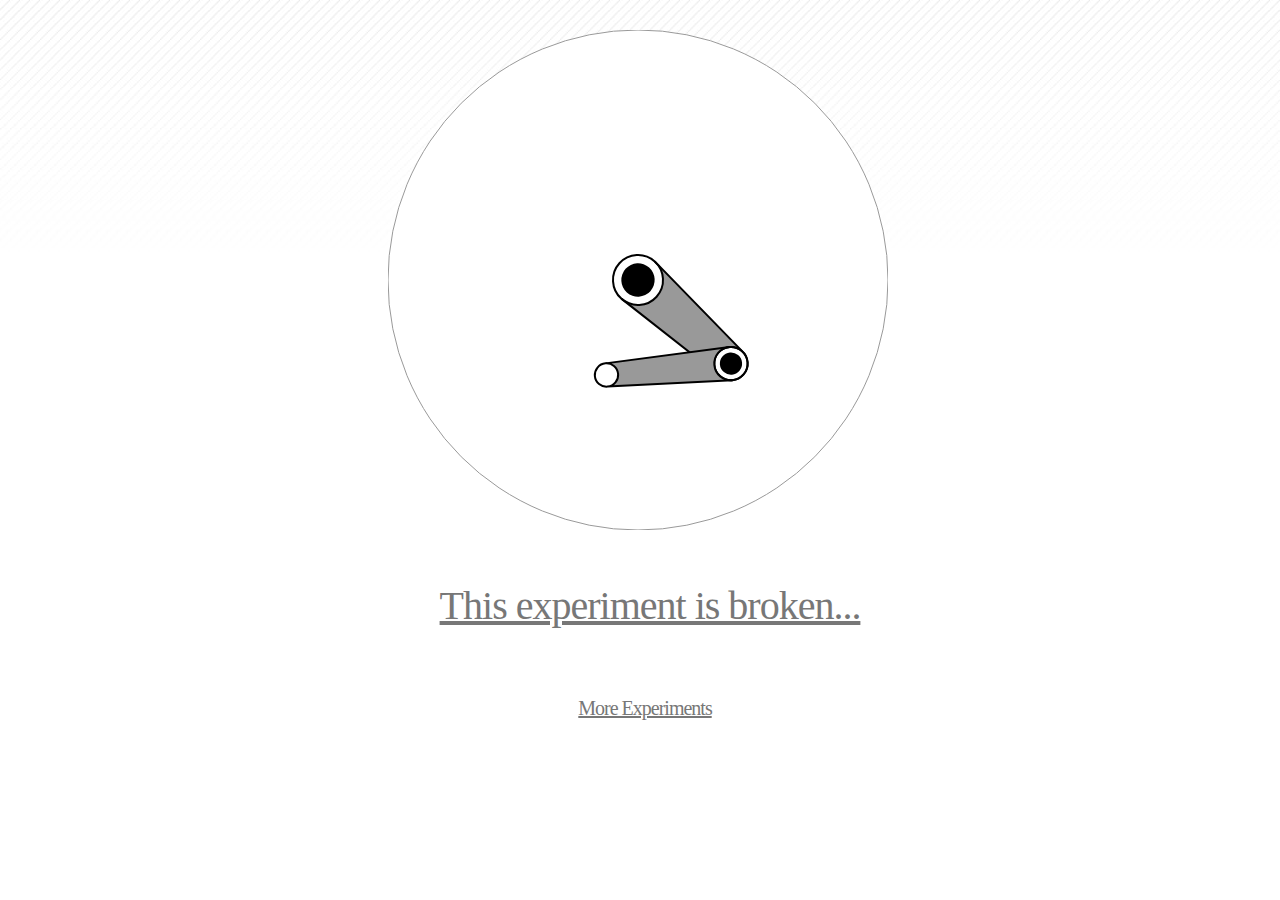
<file: index.html>
<!DOCTYPE html>
<html lang="en">
<head>
    <meta http-equiv="Content-Type" content="text/html; charset=utf-8"/>

    <title>Andrew Hoyer | Robotic Arm</title>
    <link rel="stylesheet" href="assets/reset.css" type="text/css" charset="utf-8">
    <link rel="stylesheet" href="assets/main.css" type="text/css" charset="utf-8">
</head>
<body>
    <div style="width: 505px; margin: 0 auto">
    	<iframe style="border: none;" width="505px" height="505px" src="arm.html">Whoopsie! You need a browser that can support iframes! I suggest Firefox, its pretty darn handy.</iframe>
    </div>
    <p class="warning"><a href="http://andrew-hoyer.com/blog/2010/08/10/the-state-of-things/">This experiment is broken...</a></p>
    <p class="social"><a href="http://andrew-hoyer.com/experiments/">More Experiments</a></p>
</body>
</html>
</file>
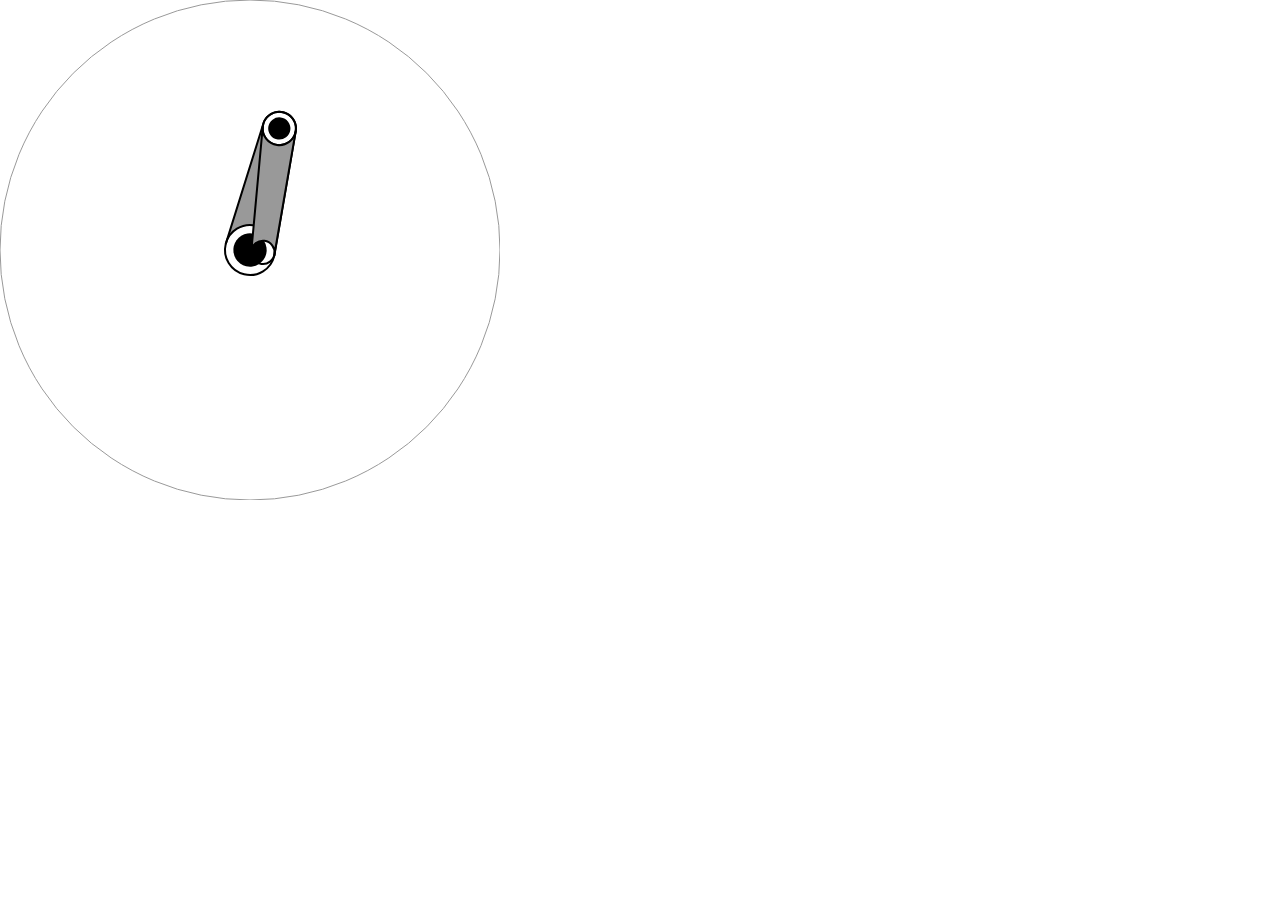
<file: arm.html>
<!DOCTYPE html PUBLIC "-//W3C//DTD HTML 4.01//EN"
   "http://www.w3.org/TR/html4/strict.dtd">
<html lang="en">
<head>
	<meta http-equiv="Content-Type" content="text/html; charset=utf-8">
	<title>ROBOARM</title>
	
	<script type="text/javascript" src="source/arm.js"></script>
	<script type="text/javascript" src="source/baconandeggs.js"></script>
</head>
<body onload="init()" style="margin:0;padding:0">
	<canvas style="margin:0;padding:0" id="canvas" width="500px" height="500px"></canvas>
</body>
</html>
</file>
<file: assets/main.css>
body {
    font-family: georgia, serif;
    width: 760px;
    margin: 30px auto 50px;
    color: #777;
    letter-spacing: -0.05em;
    font-size: 20px;
    background: url(background.jpg) repeat-x top left;
}

a, a:visited {
    color: #777;
}

strong {
    font-weight: bold;
}

p {
    margin: 1em 0 1.5em;
    text-indent: 0.5em;
    line-height: 1.4em;
}

h2 {
    font-size: 1.5em;
    letter-spacing: -0.06em;
}

pre {
    font-family: monaco, courier, monospace;
}

.social, .warning {
    text-align: center;
}

.warning {
    font-size: 2em;
}
</file>
